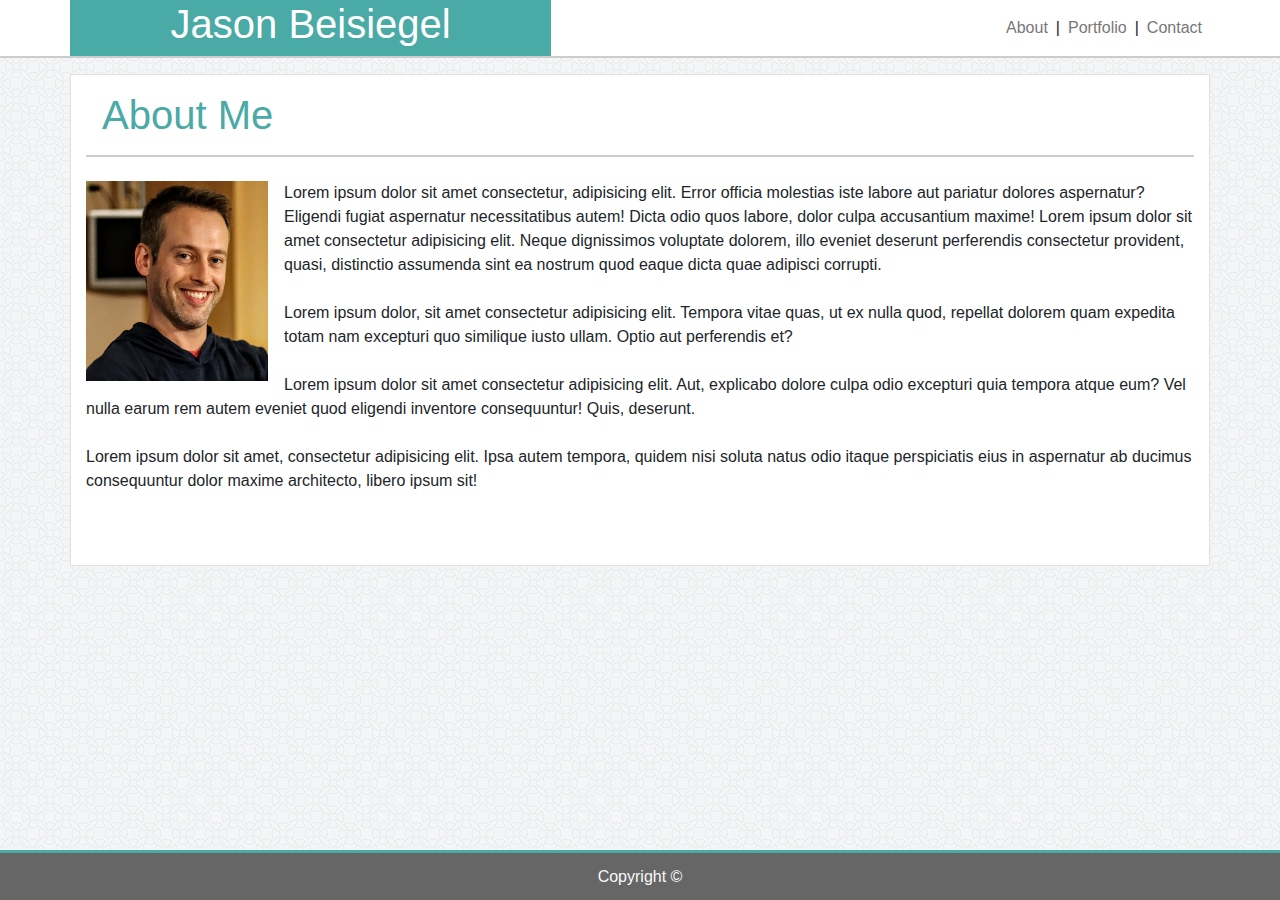
<file: index.html>
<!DOCTYPE html>
<html lang="en">
<head>
    <meta charset="UTF-8">
    <meta name="viewport" content="width=device-width, initial-scale=1.0">
    <meta http-equiv="X-UA-Compatible" content="ie=edge">
    <link rel="stylesheet" href="https://maxcdn.bootstrapcdn.com/bootstrap/4.0.0/css/bootstrap.min.css" integrity="sha384-Gn5384xqQ1aoWXA+058RXPxPg6fy4IWvTNh0E263XmFcJlSAwiGgFAW/dAiS6JXm" crossorigin="anonymous">
    <link rel="stylesheet" href="assets/css/style.css">
    <script src="https://maxcdn.bootstrapcdn.com/bootstrap/4.0.0/js/bootstrap.min.js" integrity="sha384-JZR6Spejh4U02d8jOt6vLEHfe/JQGiRRSQQxSfFWpi1MquVdAyjUar5+76PVCmYl" crossorigin="anonymous"></script>
    <title>Bootstrap Portfolio</title>
</head>
<body>
    <header class="bg-white border-b">
        <section class="container pr-md-0">
            <div class="row">
                <div class="col-xs-12 col-md-5 text-center bg-teal">
                    <h1 class="text-white">Jason Beisiegel</h1>
                </div>
                <div class="col-xs-12 col-md-4 offset-md-3 bg-white mr-xs-5">
                    <nav class="navbar navbar-expand pr-md-0 justify-content-center float-md-right">
                        <ul class="navbar-nav">
                            <li class="nav-item">
                                <a class="nav-link" href="index.html">About</a>
                            </li>
                            <li class="navbar-text">|</li>
                            <li class="nav-item">
                                <a class="nav-link" href="portfolio.html">Portfolio</a>
                            </li>
                            <li class="navbar-text">|</li>
                            <li class="nav-item">
                                <a class="nav-link" href="contact.html">Contact</a>
                            </li>
                        </ul>
                    </nav>
                </div>
            </div>
        </section>
    </header>

    <section class="container">
        <section class="row">
            <div class="bg-white mt-3 pb-4 border">
                <div class="container">
                    <div>
                        <h1 class="border-b p-3 mb-4 color-teal">About Me</h1>
                    </div>
                    <img src="assets/image/profile.jpg" alt="jason's picture" class="float-left norm-pic pr-3">
                    <p class="mb-5">Lorem ipsum dolor sit amet consectetur, adipisicing elit. Error officia molestias iste labore aut pariatur dolores aspernatur? Eligendi fugiat aspernatur necessitatibus autem! Dicta odio quos labore, dolor culpa accusantium maxime! Lorem ipsum dolor sit amet consectetur adipisicing elit. Neque dignissimos voluptate dolorem, illo eveniet deserunt perferendis consectetur provident, quasi, distinctio assumenda sint ea nostrum quod eaque dicta quae adipisci corrupti.<br><br>
                    Lorem ipsum dolor, sit amet consectetur adipisicing elit. Tempora vitae quas, ut ex nulla quod, repellat dolorem quam expedita totam nam excepturi quo similique iusto ullam. Optio aut perferendis et?<br><br>
                    Lorem ipsum dolor sit amet consectetur adipisicing elit. Aut, explicabo dolore culpa odio excepturi quia tempora atque eum? Vel nulla earum rem autem eveniet quod eligendi inventore consequuntur! Quis, deserunt.<br><br>
                    Lorem ipsum dolor sit amet, consectetur adipisicing elit. Ipsa autem tempora, quidem nisi soluta natus odio itaque perspiciatis eius in aspernatur ab ducimus consequuntur dolor maxime architecto, libero ipsum sit!</p>
                </div>
            </div>
        </section>
    </section>
    <footer class="row fixed-bottom text-light taller justify-content-center">
        <span class="align-self-center text-center">Copyright &copy;</span>
    </footer>
</body>
</html>
</file>
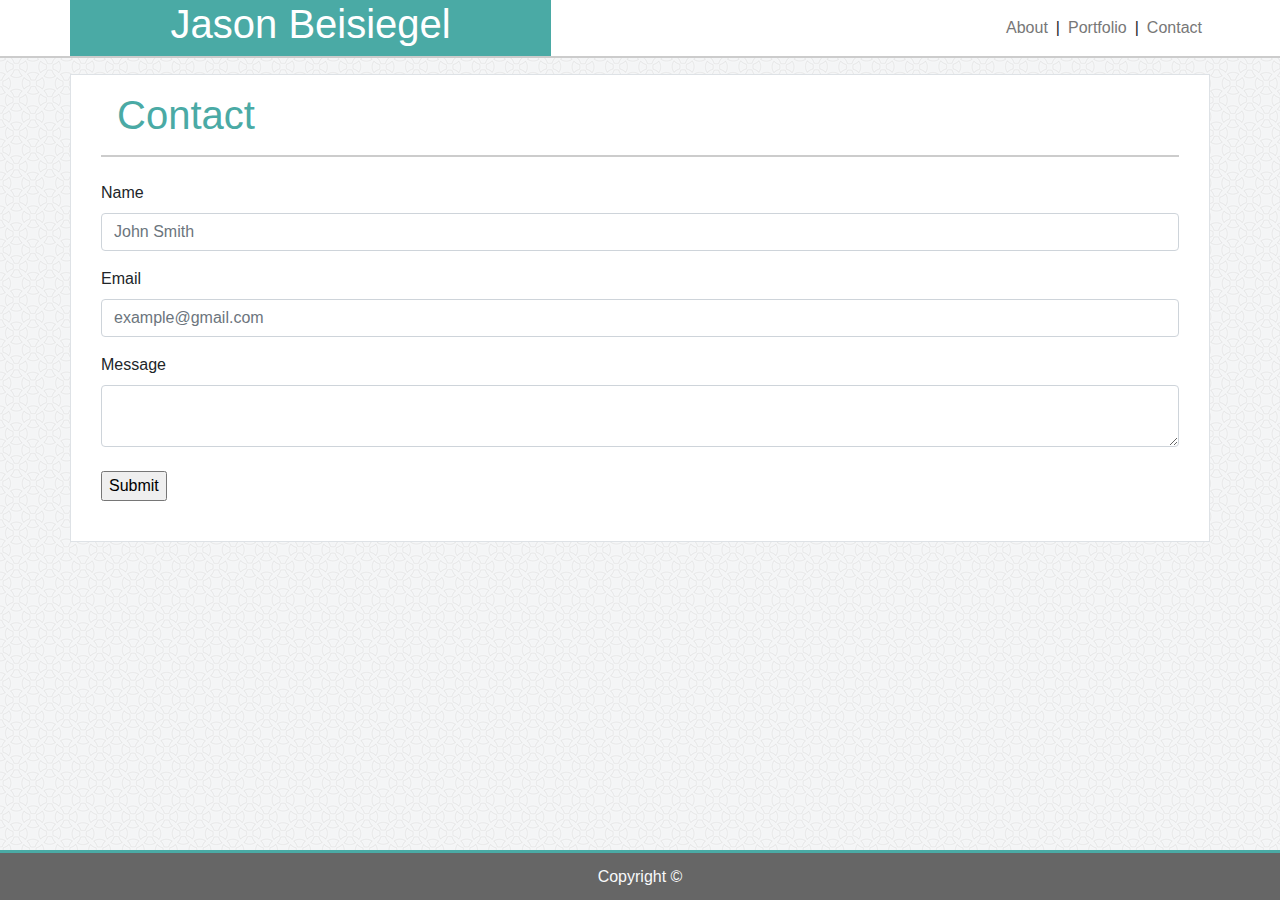
<file: contact.html>
<!DOCTYPE html>
<html lang="en">
<head>
    <meta charset="UTF-8">
    <meta name="viewport" content="width=device-width, initial-scale=1.0">
    <meta http-equiv="X-UA-Compatible" content="ie=edge">
    <link rel="stylesheet" href="https://maxcdn.bootstrapcdn.com/bootstrap/4.0.0/css/bootstrap.min.css" integrity="sha384-Gn5384xqQ1aoWXA+058RXPxPg6fy4IWvTNh0E263XmFcJlSAwiGgFAW/dAiS6JXm" crossorigin="anonymous">
    <link rel="stylesheet" href="assets/css/style.css">
    <script src="https://maxcdn.bootstrapcdn.com/bootstrap/4.0.0/js/bootstrap.min.js" integrity="sha384-JZR6Spejh4U02d8jOt6vLEHfe/JQGiRRSQQxSfFWpi1MquVdAyjUar5+76PVCmYl" crossorigin="anonymous"></script>
    <title>Bootstrap Portfolio</title>
</head>
<body>
    <header class="bg-white border-b">
        <section class="container pr-md-0">
            <div class="row">
                <div class="col-xs-12 col-md-5 text-center bg-teal">
                    <h1 class="text-white">Jason Beisiegel</h1>
                </div>
                <div class="col-xs-12 col-md-4 offset-md-3 bg-white mr-xs-5">
                    <nav class="navbar navbar-expand pr-md-0 justify-content-center float-md-right">
                        <ul class="navbar-nav">
                            <li class="nav-item">
                                <a class="nav-link" href="index.html">About</a>
                            </li>
                            <li class="navbar-text">|</li>
                            <li class="nav-item">
                                <a class="nav-link" href="portfolio.html">Portfolio</a>
                            </li>
                            <li class="navbar-text">|</li>
                            <li class="nav-item">
                                <a class="nav-link" href="contact.html">Contact</a>
                            </li>
                        </ul>
                    </nav>
                </div>
            </div>
        </section>
    </header>

    <section class="container bg-white border mt-3">
            <div class="pb-4">
                <div class="container">
                    <div>
                        <h1 class="border-b p-3 mb-4 color-teal">Contact</h1>
                    </div>
                    <form class="form-group">
                        <div class="form-group">
                            <label for="fullname">Name</label>
                            <input type="text" class="form-control" placeholder="John Smith">
                        </div>
                        <div class="form-group">
                            <label for="email">Email</label>
                            <input type="email" class="form-control" id="email" placeholder="example@gmail.com">
                        </div>
                        <div>
                            <label for="messageline">Message</label>
                            <textarea id="messageline" name="message" class="form-control"></textarea><br>
                            <div>
                                <input type="submit" value="Submit">
                            </div>
                        </div>
                    </form>
                </div>
            </div>
        </section>
    </section>
    <footer class="row fixed-bottom text-light taller justify-content-center">
        <span class="align-self-center text-center">Copyright &copy;</span>
    </footer>
</body>
</html>
</file>
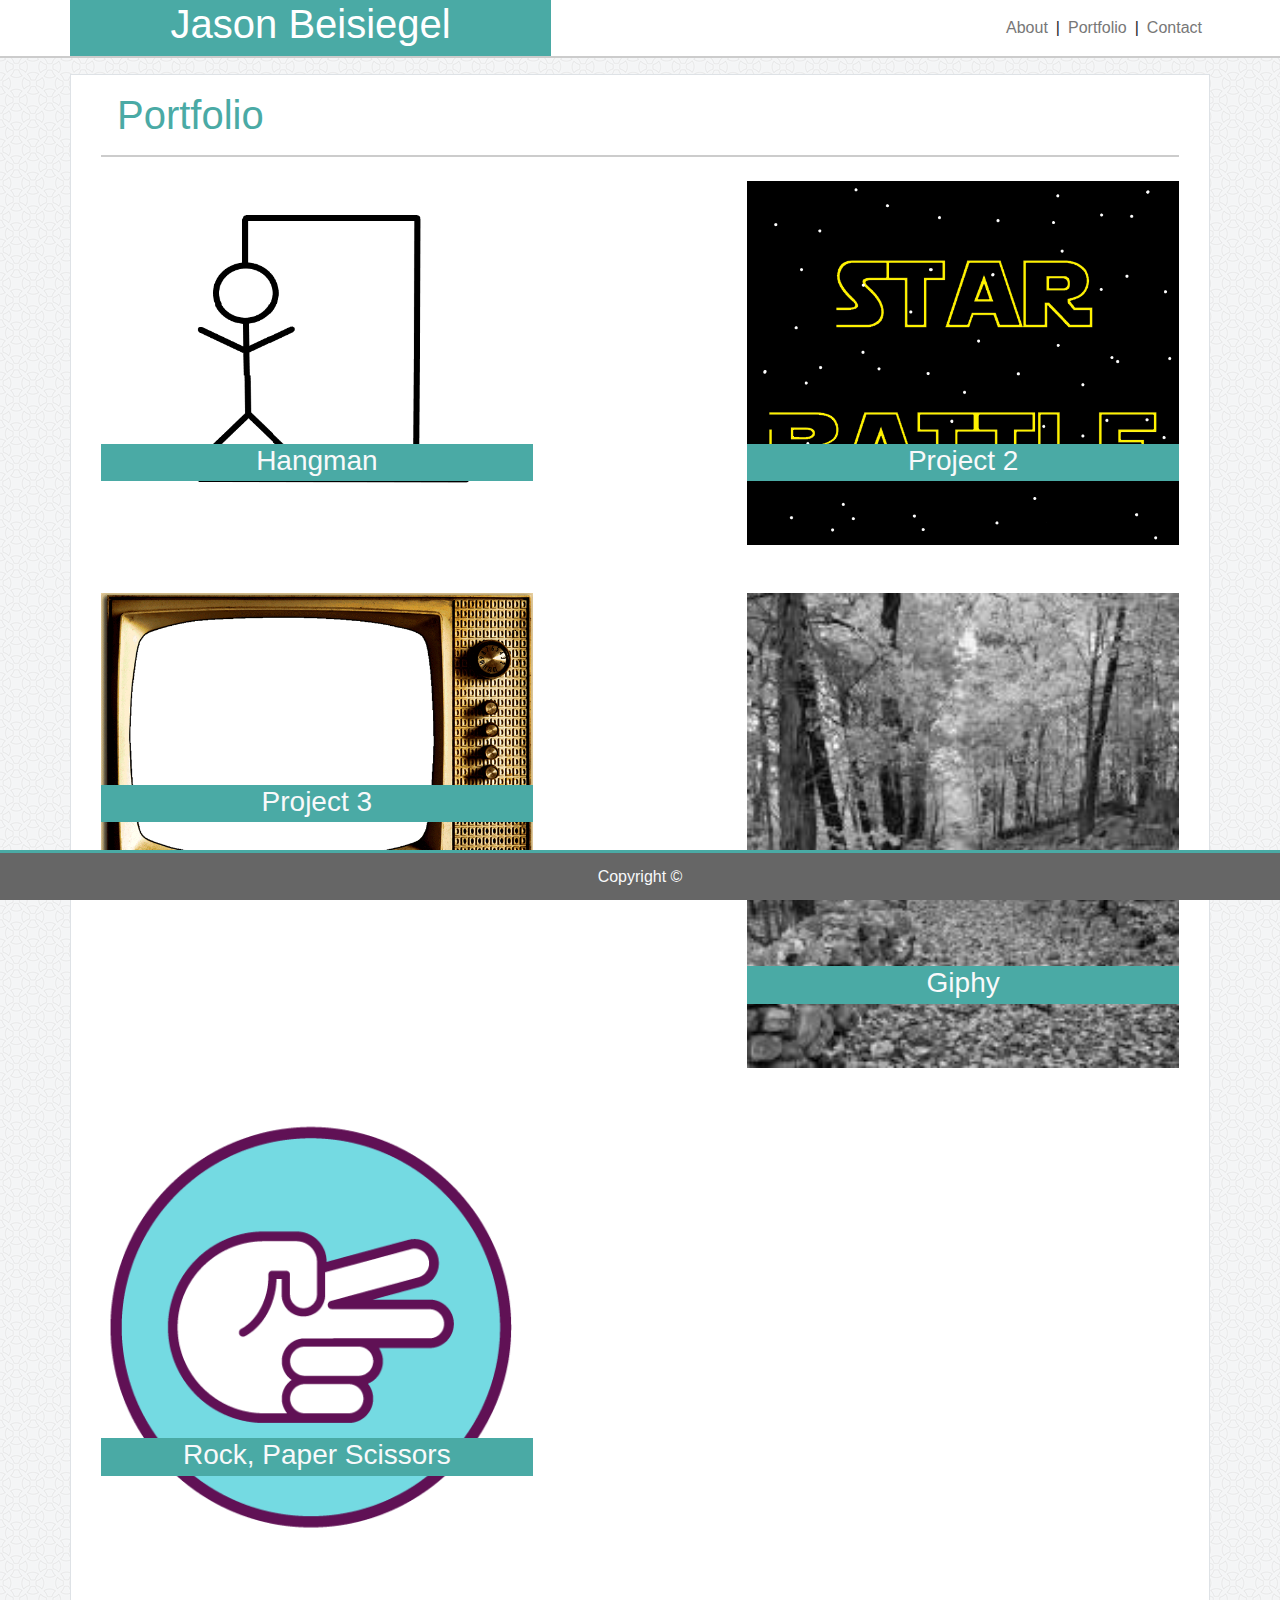
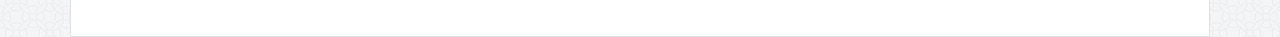
<file: portfolio.html>
<!DOCTYPE html>
<html lang="en">
<head>
    <meta charset="UTF-8">
    <meta name="viewport" content="width=device-width, initial-scale=1.0">
    <meta http-equiv="X-UA-Compatible" content="ie=edge">
    <link rel="stylesheet" href="https://maxcdn.bootstrapcdn.com/bootstrap/4.0.0/css/bootstrap.min.css" integrity="sha384-Gn5384xqQ1aoWXA+058RXPxPg6fy4IWvTNh0E263XmFcJlSAwiGgFAW/dAiS6JXm" crossorigin="anonymous">
    <link rel="stylesheet" href="assets/css/style.css">
    <script src="https://maxcdn.bootstrapcdn.com/bootstrap/4.0.0/js/bootstrap.min.js" integrity="sha384-JZR6Spejh4U02d8jOt6vLEHfe/JQGiRRSQQxSfFWpi1MquVdAyjUar5+76PVCmYl" crossorigin="anonymous"></script>
    <title>Bootstrap Portfolio</title>
</head>
<body>
    <header class="bg-white border-b">
        <section class="container pr-md-0">
            <div class="row">
                <div class="col-xs-12 col-md-5 text-center bg-teal">
                    <h1 class="text-white">Jason Beisiegel</h1>
                </div>
                <div class="col-xs-12 col-md-4 offset-md-3 bg-white mr-xs-5">
                    <nav class="navbar navbar-expand pr-md-0 justify-content-center float-md-right">
                        <ul class="navbar-nav">
                            <li class="nav-item">
                                <a class="nav-link" href="index.html">About</a>
                            </li>
                            <li class="navbar-text">|</li>
                            <li class="nav-item">
                                <a class="nav-link" href="portfolio.html">Portfolio</a>
                            </li>
                            <li class="navbar-text">|</li>
                            <li class="nav-item">
                                <a class="nav-link" href="contact.html">Contact</a>
                            </li>
                        </ul>
                    </nav>
                </div>
            </div>
        </section>
    </header>

    <section class="container bg-white mt-3 pb-4 border">
        <div class="pb-4">
            <div class="container">
                <div>
                    <h1 class="border-b p-3 mb-4 color-teal">Portfolio</h1>
                </div>
                <div class="row">
                    <div class="col-md-5 col-xs-12">
                        <div class="placed">
                            <a href="https://tommaroney.github.io/Hangman/" class="d-block">
                                    <img src="assets/image/hangman.png" alt="pic1" class="d-block mb-5 w-100">
                                    <h3 class="d-block smallbanner bg-teal text-light text-center pr-0 pl-0 pb-1 mb-4 w-100">Hangman</h3>
                            </a>
                        </div>
                    </div>
                    <div class="offset-md-2 col-md-5 col-xs-12">
                        <div class="placed">
                            <a href="https://tommaroney.github.io/unit-4-game/" class="d-block">
                                    <img src="assets/image/starBattle.png" alt="pic2" class="d-block mb-5 w-100">
                                    <h3 class="d-block smallbanner bg-teal text-light text-center pr-0 pl-0 pb-1 mb-4 w-100">Project 2</h3>
                            </a>
                        </div>
                    </div>
                </div>
                <div class="row">
                    <div class="col-md-5 col-xs-12">
                        <div class="placed">
                            <a href="https://tommaroney.github.io/TriviaGame/" class="d-block">
                                    <img src="assets/image/television.png" alt="pic3" class="d-block mb-5 w-100">
                                    <h3 class="d-block smallbanner bg-teal text-light text-center pr-0 pl-0 pb-1 mb-4 w-100">Project 3</h3>
                            </a>
                        </div>
                    </div>
                    <div class="offset-md-2 col-md-5 col-xs-12">
                        <div class="placed">
                            <a href="https://tommaroney.github.io/giftastic/" class="d-block">
                                    <img src="assets/image/pic4.jpg" alt="pic4" class="d-block mb-5 w-100">
                                    <h3 class="d-block smallbanner bg-teal text-light text-center pr-0 pl-0 pb-1 mb-4 w-100">Giphy</h3>
                            </a>
                        </div>
                    </div>
                </div>
                <div class="row">
                    <div class="col-md-5 col-xs-12">
                        <div class="placed">
                            <a href="https://tommaroney.github.io/RPS-Multiplayer/" class="d-block">
                                    <img src="assets/image/scissors--left.png" alt="pic5" class="d-block mb-5 w-100">
                                    <h3 class="d-block smallbanner bg-teal text-light text-center pr-0 pl-0 pb-1 mb-4 w-100">Rock, Paper Scissors</h3>
                            </a>
                        </div>
                    </div>
                </div>
            </div>
        </div>
    </section>
    <footer class="row fixed-bottom text-light taller justify-content-center">
        <span class="align-self-center text-center">Copyright &copy;</span>
    </footer>
</body>
</html>
</file>
<file: assets/css/style.css>
.bg-teal {
    background-color: #4aaaa5;
}

.border-b {
    border-bottom: 2px solid #cccccc;
}

a {
    color: #777777;
}

.breathing-room {
    margin-top: 20px;
}

.color-teal {
    color: #4aaaa5;
}

.norm-pic {
    height: 200px;
}

.placed {
    position: relative;
}

.smallbanner {
    position: absolute;
    bottom: 40px;
}

.taller {
    height: 50px;
}

.text-white {
    color: white;
}

body {
    background-image: url(../image/circles-light.png)
}

footer {
    border-top: 3px solid #4aaaa5;
    background-color: #666666;
}
</file>
